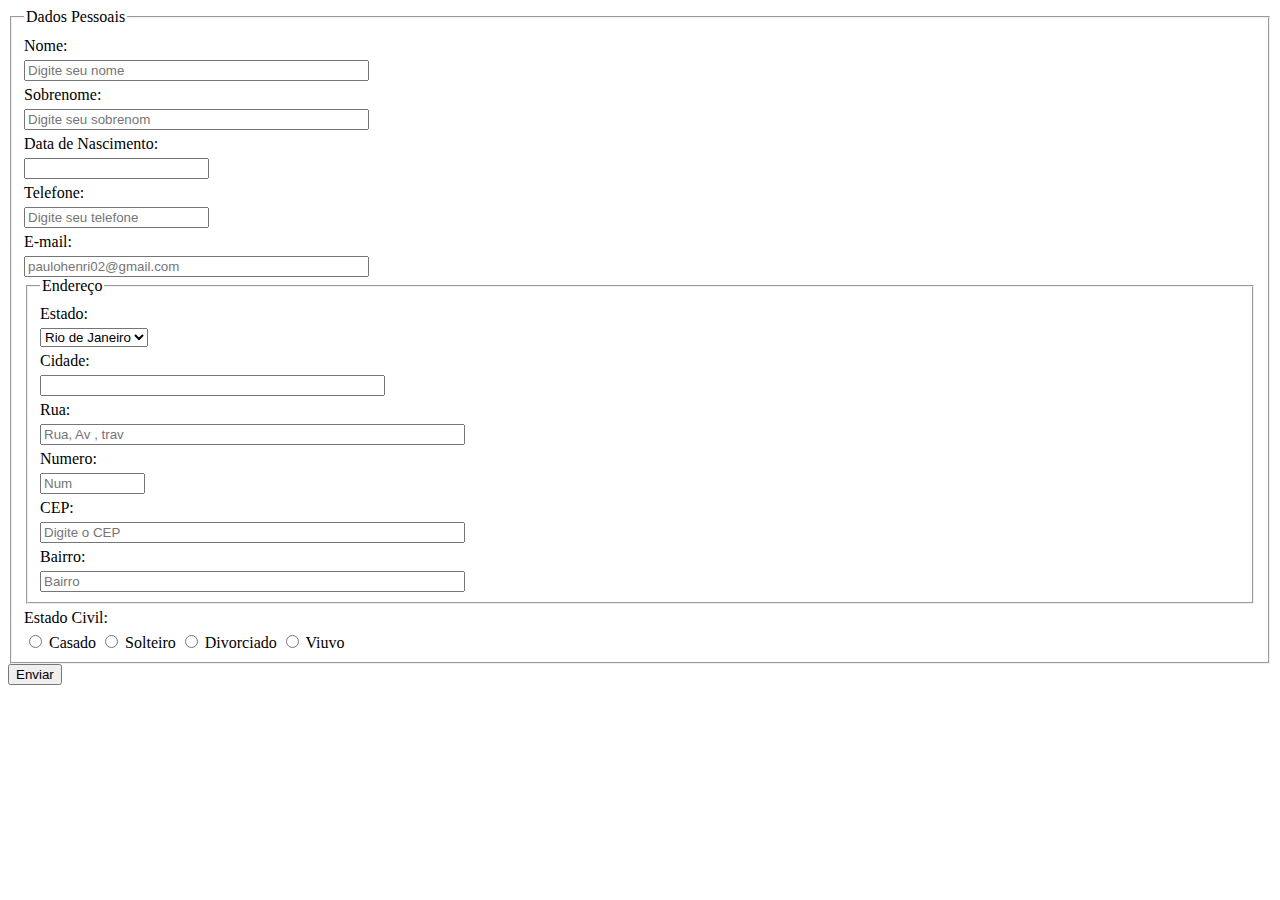
<file: esse/formulario.html>
﻿<!DOCTYPE html PUBLIC "-//W3C//DTD XHTML 1.0 Strict//EN" "http://www.w3.org/TR/xhtml1/DTD/xhtml1-strict.dtd">
<html xmlns="http://www.w3.org/1999/xhtml">
<head>
<meta http-equiv="Content-Type" content="text/html; charset=utf-8" />
<script src="valida_form.js" type="text/javascript"></script>
<style>
label {
	display: block; 
	margin: 5px 0; 
}
</style>
<title>Contato</title>
</head>

<body>
    <form action="" method="post" name="form" id="form">
        <fieldset>
            <legend>Dados Pessoais</legend>
            <label for="txNome">Nome: </label><input type="text" id="txNome" name="txtNome" value=""  placeholder="Digite seu nome" size="40" /></br>
            <label for="txsobrenome">Sobrenome: </label><input type="text" id="txsobrenome" value="" placeholder="Digite seu sobrenom" size="40"/></br>
           <label for="Txtdata">Data de Nascimento:</label> <input type="text" name="Txdata" id="Txtdata" maxlength="10" onkeypress="mascaraData( this, event )" />
            <label for="txTelefone">Telefone: </label>
            <input type="tel" id="txTelefone" value="" placeholder="Digite seu telefone" />

            <label for="txtEmail">E-mail: </label>
            <input type="text" id="txEmail" value="" size="40" placeholder="paulohenri02@gmail.com" />
          <fieldset> <legend> Endereço</legend>
            <label for="cbEstado">Estado: </label>
            <select id="cbEstado">
                <option value="rj">Rio de Janeiro</option>
                <option value="sp">São Paulo</option>
                <option value="MG"> Minas Gerais</option>
                <option value="Sc"> Santa catarina</option>
            </select>
              <label for="Cid" >Cidade: </label><input type="text" maxlength="100" size="40" />
              <label for="cRua">Rua:</label><input type="text" name="tRua" id="cRua" maxlenght="80" placeholder="Rua, Av , trav" size="50" />
              <label for="cNum">Numero:</label><input type="text" name="tNum" id="cNum" maxlenght="8" placeholder="Num"  size="10" /><br />
              <label for="cCEP">CEP:</label><input type="text" name="tRua" id="cCEP" maxlenght="80" placeholder="Digite o CEP" size="50" /><br />
              <label for="cBai">Bairro:</label><input type="text" name="tBai" id="cBai" maxlenght="80" placeholder="Bairro" size="50" /><br />

            </fieldset>
            <label>Estado Civil: </label>
            <input type="radio" name="estadocivil" id="spEstados" value="Casado" /> Casado
            <input type="radio" name="estadocivil" id="spEstados" value="Solteiro" /> Solteiro
            <input type="radio" name="estadocivil" id="spEstados" value="Divorciado" /> Divorciado
            <input type="radio" name="estadocivil" id="spEstados" value="Viuvo" /> Viuvo
        </fieldset>
        <input type="button" id="enviar" name="enviar" value="Enviar" />

            </form>
        </body>
    </html>
</file>
